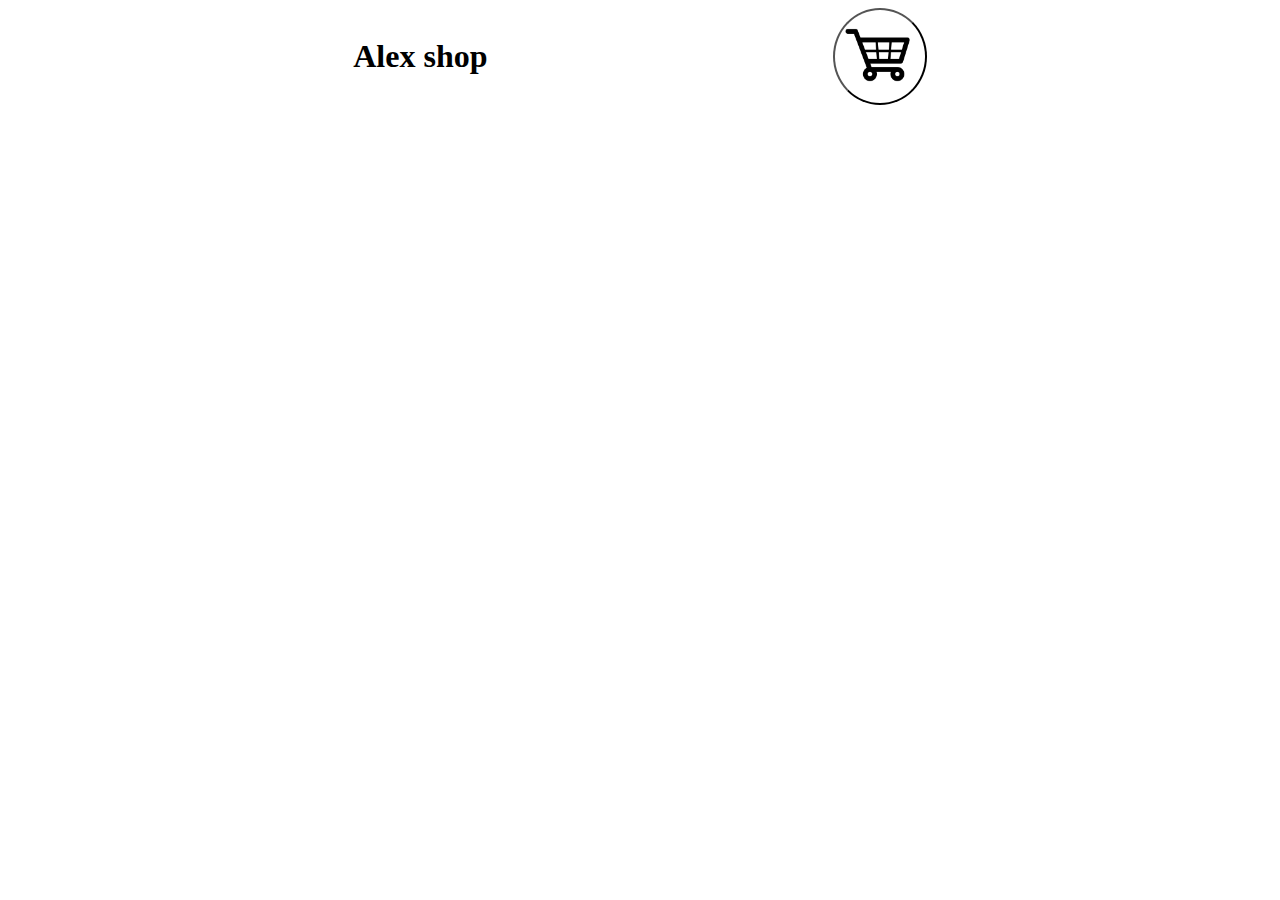
<file: index.html>
<!DOCTYPE html>
<html lang="en">
<head>
    <meta charset="UTF-8">
    <meta name="viewport" content="width=device-width, initial-scale=1.0">
    <title>Shop</title>
    <link rel="stylesheet" href="style.css">
    <script defer src="main.js"></script>
</head>
<body>
   <header>
        <h1>Alex shop</h1>
        <div id="cart">
            <button id="cart-button" onclick="openCart()">
                <img src="img/cart.png" alt="">
            </button>
            <div id="cart-products" class="hide">
                Cart is empty
            </div>
        </div>
   </header> 
   <main>
        <div id="products-grid">
            
        </div>
   </main>
</body>
</html>
</file>
<file: style.css>
#cart-button img {
    width: 80px;
    height: 80px;
}

header {
    display: flex;
    justify-content: space-evenly;
    align-items: center;
    margin-bottom: 20px;
}
main {
    display: flex;
    justify-content: center;
}
#cart #cart-button {
    border-radius: 50%;
    background: none;
    padding: 5px;
}

#products-grid {
    display: grid;
    grid-template-columns: repeat(3, 1fr);
    gap: 1rem;
}
.product {
    display: flex;
    flex-direction: column;
    padding: 10px;
}
.product-photo {
    width: 400px;
}

.profile {
    display: flex;
    flex-direction: column;
    align-items: center;
}
.profile > img {
    width: 200px;
}

#cart {
    position: relative;
}

#cart-products {
    position: absolute;
    border: 1px solid black;
    border-radius: 0.5rem;
    padding: 10px;
    text-align: left;
    right: 0rem;
    left: -16rem;
    top: 120px;
    background-color: white;
}

#cart-products::before {
    content: '';
    border: transparent solid 16px;
    border-bottom: solid #000 16px;
    position: relative;
    top: -2.7rem;
    left: 17rem;

    /* position: absolute;
    top: -2rem;
    left: 17.5rem; */
}

.hide {
    display: none;
}

.cart-photo {
    max-width: 50px;
}

@media screen and (max-width: 1000px) {
    #products-grid {
        grid-template-columns: repeat(2, 1fr);
    }
}

@media screen and (max-width: 700px) {
    #products-grid {
        grid-template-columns: 1fr;
    }
}
</file>
